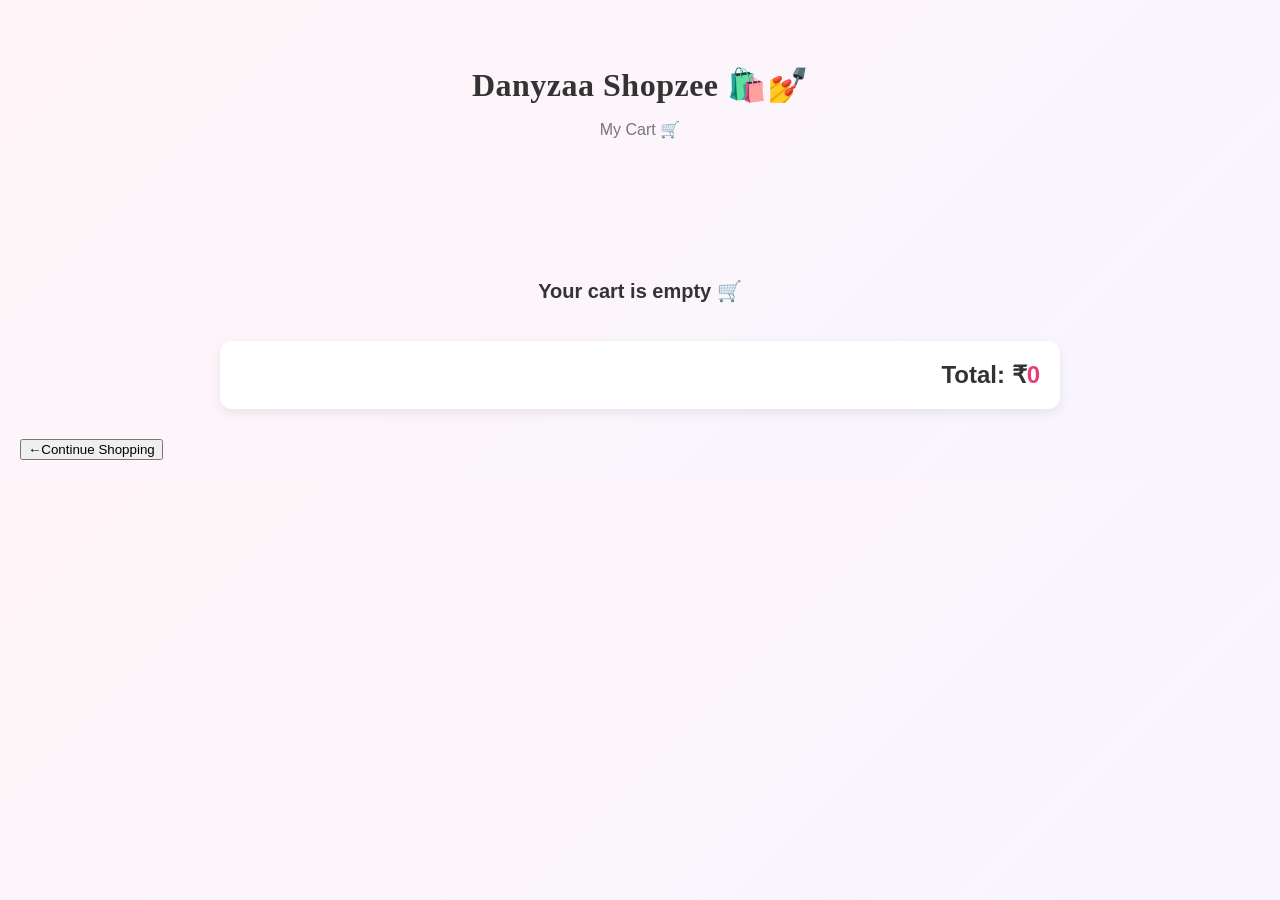
<file: cart.html>
<!DOCTYPE html>
<html lang="en">
<head>
    <meta charset="UTF-8">
    <meta name="viewport" content="width=device-width, initial-scale=1.0">
    <title>Cart - Danyzaa Shopzee</title>
    <link rel="stylesheet" href="style.css">
</head>
<body>
    <!--Header-->
    <header>
        <h1>Danyzaa Shopzee 🛍️💅</h1>
        <p>My Cart 🛒</p>
    </header>
    <!--Cart Items-->
    <div class="cart-items">
</div>
<div class="cart-total">
    <h2>Total: ₹<span id="totalPrice">0</span> </h2>
</div>
<a href="index.html">
    <button class="continue-shopping">
        &larr;Continue Shopping
    </button>
</a>
    <script src="cart.js"></script>
</body>
</html>
</file>
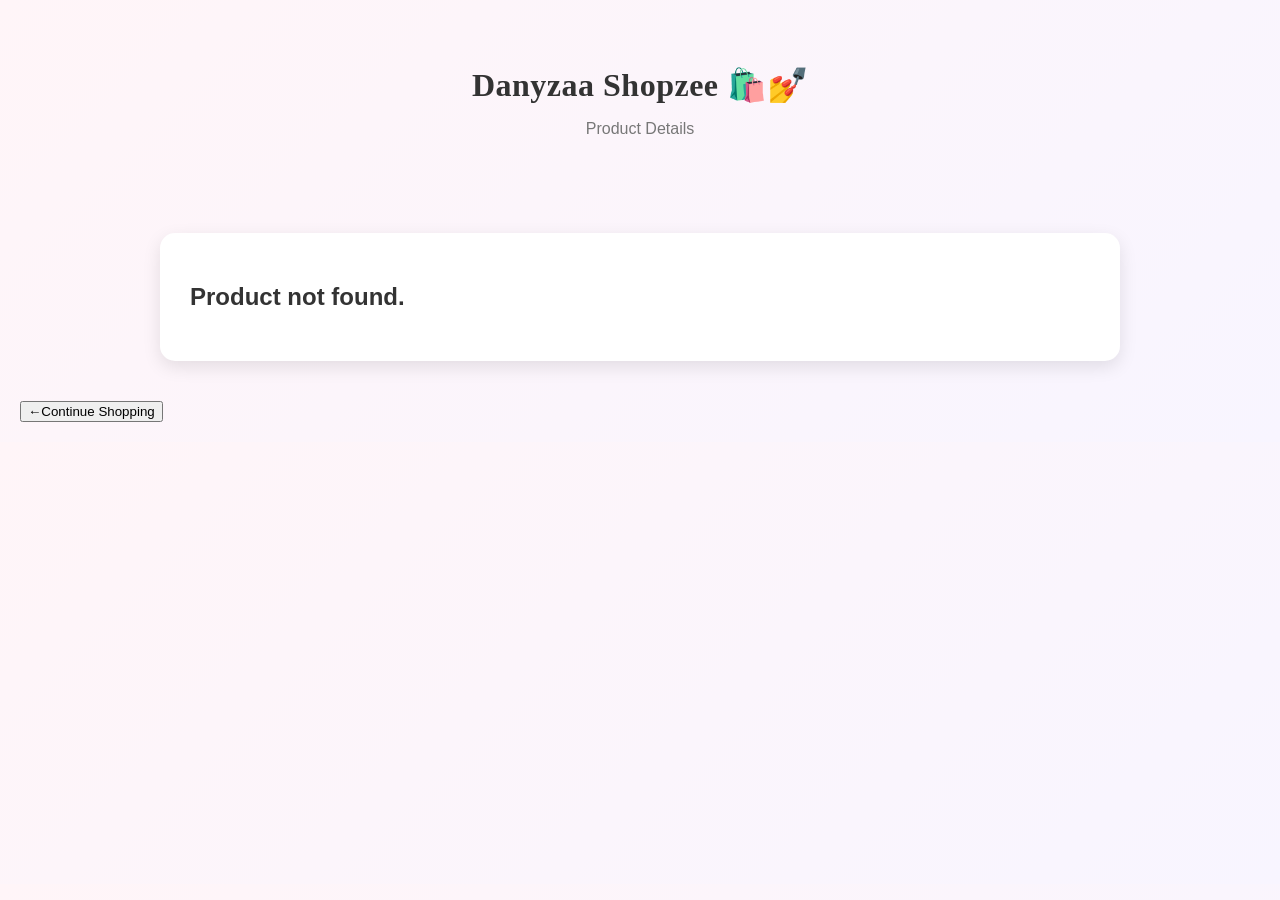
<file: product.html>
<!DOCTYPE html>
<html lang="en">
<head>
    <meta charset="UTF-8">
    <meta name="viewport" content="width=device-width, initial-scale=1.0">
    <title>Product - Danyzaa Shopzee 🛍️💅</title>
    <link rel="stylesheet" href="style.css">
</head>
<body>
    <header>
        <h1>Danyzaa Shopzee 🛍️💅</h1>
        <p>Product Details</p>
    </header>
    <div class="product-details"></div>
    <a href="index.html">
        <button class="continue-shopping">
            &larr;Continue Shopping
        </button>
    </a>
    <script src="product.js"></script>
</body>
</html>
</file>
<file: style.css>
body {
    font-family: Arial, sans-serif;
    margin: 0;
    padding: 20px;
    background-color: #f5f5f5;
}
h1 {
    text-align: center;
    margin-bottom: 5px;
}

h1 + p {
    text-align: center;
    margin-bottom: 30px;
}
/* Header */
header {
    text-align: center;
    margin-bottom: 30px;
}

.shop-tools {
    display: flex;
    justify-content: center;
    gap: 10px;
    margin-top: 20px;
}

.shop-tools input{
    width: 300px;
    padding: 12px;
    border: 1px solid #ddd;
    border-radius: 8px;
    outline: none;
}

.shop-tools input:focus {
    border-color: #333;
}

.shop-tools button:hover{
    transform: scale(1.05);
}

.shop-tools button {
    padding: 12px;
    border: none;
    border-radius: 8px;
    cursor: pointer;
}

/*Product*/
.products{
    display: flex;
    justify-content: center;
    gap: 25px;
    flex-wrap: wrap;
}

.product{
    width: 220px;
    min-height: 390px;
    padding: 15px;
    background-color: white;
    text-align: center;
    border-radius: 12px;
    box-shadow: 0 4px 10px rgba(0, 0, 0, 0.1);
}

.product img {
    width: 100%;
    height: 240px;
    object-fit: contain;
    border-radius: 10px;
}

.product h2 {
    margin: 15px 0 8px;
    font-size: 18px;
}

.product p {
    font-size: 18px;
    font-weight: bold;
}

.product button {
    padding: 10px 18px;
    border: none;
    border-radius: 6px;
    cursor: pointer;
}

.product button:hover {
    transform: scale(1.05);
}
/* Cart Page Styling */
.cart-items {
    display: flex;
    flex-direction: column;
    gap: 20px;
    max-width: 700px;
    margin: 0 auto;
}

.cart-items > div {
    padding: 20px;
    background-color: white;
    border-radius: 12px;
    box-shadow: 0 4px 10px rgba(0, 0, 0, 0.1);
}

.cart-items img {
    width: 150px;
    height: 180px;
    object-fit: contain;
    border-radius: 10px;
}

.cart-items h2 {
    font-size: 20px;
    margin: 12px 0 8px;
}

.cart-items p {
    font-size: 16px;
    margin: 8px 0;
}

.cart-items button {
    padding: 8px 15px;
    border: none;
    border-radius: 6px;
    cursor: pointer;
}

.cart-items button:hover {
    transform: scale(1.05);
}
/*Responsive mobile design */

@media (max-width: 600px) {
    body {
        padding: 15px;
    }
    .shop-tools {
        flex-direction: column;
        align-items: center;
    }
    .shop-tools input {
        width: 90%;
    }
    .products {
        gap: 20px;
    }
    .product {
        width: calc(50% - 10px) !important;
        box-sizing: border-box;
    }
    .product img {
        height: 220px;
    }
    .cart-items {
        width: 100%;
    }
    .cart-items > div {
        text-align: center;
    }
}

/* ============================= */
/*      FINAL UI POLISH           */
/* ============================= */

body {
    background: linear-gradient(135deg, #fff5f8, #f8f5ff);
    color: #333;
}

/* Header */

header {
    padding: 25px 15px;
    margin-bottom: 35px;
}

header h1 {
    font-size: 32px;
    margin-bottom: 8px;
    letter-spacing: 0.5px;
}

header p {
    color: #777;
    font-size: 16px;
}

/* Search + Cart */

.shop-tools {
    margin-top: 25px;
}

.shop-tools input {
    background-color: white;
    border: 1px solid #ddd;
    font-size: 15px;
    transition: 0.3s;
}

.shop-tools input:focus {
    border-color: #ff6b9a;
    box-shadow: 0 0 0 3px rgba(255, 107, 154, 0.15);
}

.shop-tools button {
    background-color: #333;
    color: white;
    font-weight: bold;
    transition: 0.3s;
}

.shop-tools button:hover {
    background-color: #ff5c91;
    transform: translateY(-2px);
}

/* Product Section */

.products {
    max-width: 1200px;
    margin: 0 auto;
    gap: 30px;
}

/* Product Card */

.product {
    border: 1px solid #eee;
    transition: transform 0.3s, box-shadow 0.3s;
}

.product:hover {
    transform: translateY(-8px);
    box-shadow: 0 12px 25px rgba(0, 0, 0, 0.12);
}

/* Product Image */

.product img {
    transition: transform 0.3s;
}

.product:hover img {
    transform: scale(1.04);
}

/* Product Name */

.product h2 {
    color: #333;
    font-weight: 600;
}

/* Product Price */

.product p {
    color: #e83e73;
    font-size: 19px;
}

/* Rating */

.rating {
    margin: 8px 0;
    font-size: 14px;
    color: #f5a623;
}

/* Product Button */

.product button {
    background-color: #ff5c91;
    color: white;
    font-weight: bold;
    transition: 0.3s;
}

.product button:hover {
    background-color: #e84378;
    transform: translateY(-2px);
}

/* ============================= */
/*          CART PAGE             */
/* ============================= */

.cart-items {
    max-width: 800px;
    margin: 0 auto;
}

.cart-items > div {
    display: flex;
    align-items: center;
    gap: 20px;
    transition: transform 0.3s, box-shadow 0.3s;
}

.cart-items > div:hover {
    transform: translateY(-3px);
    box-shadow: 0 10px 20px rgba(0, 0, 0, 0.12);
}

.cart-items img {
    flex-shrink: 0;
}

.cart-items h2 {
    color: #333;
}

.cart-items p {
    color: #e83e73;
    font-weight: bold;
}

/* Quantity */

.quantity {
    display: flex;
    align-items: center;
    gap: 10px;
}

.quantity span {
    min-width: 25px;
    text-align: center;
    font-weight: bold;
}

.quantity button {
    background-color: #f1f1f1;
    font-weight: bold;
}

/* Remove Button */

.cart-items .remove {
    background-color: #333;
    color: white;
}

.cart-items .remove:hover {
    background-color: #e84378;
}

/* Total */

.cart-total {
    max-width: 800px;
    margin: 30px auto;
    padding: 20px;
    background-color: white;
    border-radius: 12px;
    text-align: right;
    box-shadow: 0 4px 12px rgba(0, 0, 0, 0.08);
}

.cart-total h2 {
    margin: 0;
}

#totalPrice {
    color: #e83e73;
}

/* ============================= */
/*        MOBILE DESIGN           */
/* ============================= */

@media (max-width: 600px) {

    body {
        padding: 12px;
    }

    header h1 {
        font-size: 25px;
    }

    .shop-tools {
        width: 100%;
    }

    .shop-tools input {
        width: 90%;
    }

    .shop-tools button {
        width: auto;
    }

    .products {
        gap: 20px;
    }

    .product {
        width: 85%;
    }

    .cart-items > div {
        flex-direction: column;
        text-align: center;
    }

    .cart-items img {
        width: 140px;
        height: 170px;
    }

    .cart-total {  
      text-align: center;
    }
    .product-details {
        flex-direction: column;
        gap: 25px;
        padding: 20px;
    }
    .product-details > img {
        width: 250px;
        height: 300px;
    }
    .product-info {
        text-align: center;
    }
    .product-info h2 {
        font-size: 23px;
    }
}
.cart-items > h2 {
    text-align: center;
    margin-top: 50px;
}
.continu-shopping 
{
    display: block;
    margin: 20px auto;
    padding: 10px 20px;
    border: none;
    border-radius: 8px;
    background-color: #333;
    color: white;
    font-weight: bold;
    cursor: pointer;
    transition: 0.3s;
}
.continue-shopping:hover {
    background-color: #ff5c91;
    transform: translateY(-2px);
}
header h1 {
    font-family: "Playfair Display", serif;
}
/*Product Details*/
.product-details{
    max-width: 900px;
    margin: 40px auto;
    padding: 30px;
    background-color: white;
    border-radius: 15px;
    box-shadow: 0 6px 18px rgba(0, 0, 0, 0.1);
    display: flex;
    align-items: center;
    gap: 50px;
}
.product-details > img {
    width: 350px;
    height: 420px;
    object-fit: contain;
    border-radius: 12px;
}
.product-info {
    flex: 1;
}
.product-info h2 {
    font-size: 28px;
    margin-bottom: 15px;
}
.product-price {
    color: #e83e73;
    font-size: 24px;
    font-weight: bold;
    margin: 10px 0;
}
.product-description {
    color: #666;
    line-height: 1.6;
    margin: 20px 0;
}
.add-product {
    padding: 12px 22px;
    border: none;
    border-radius: 8px;
    background-color: #ff5c91;
    color: white;
    font-weight: bold;
    cursor: pointer;
    transition: 0.3s;
}
.add-product:hover {
    background-color: #e84378;
    transform: translateY(-2px);
}
</file>
